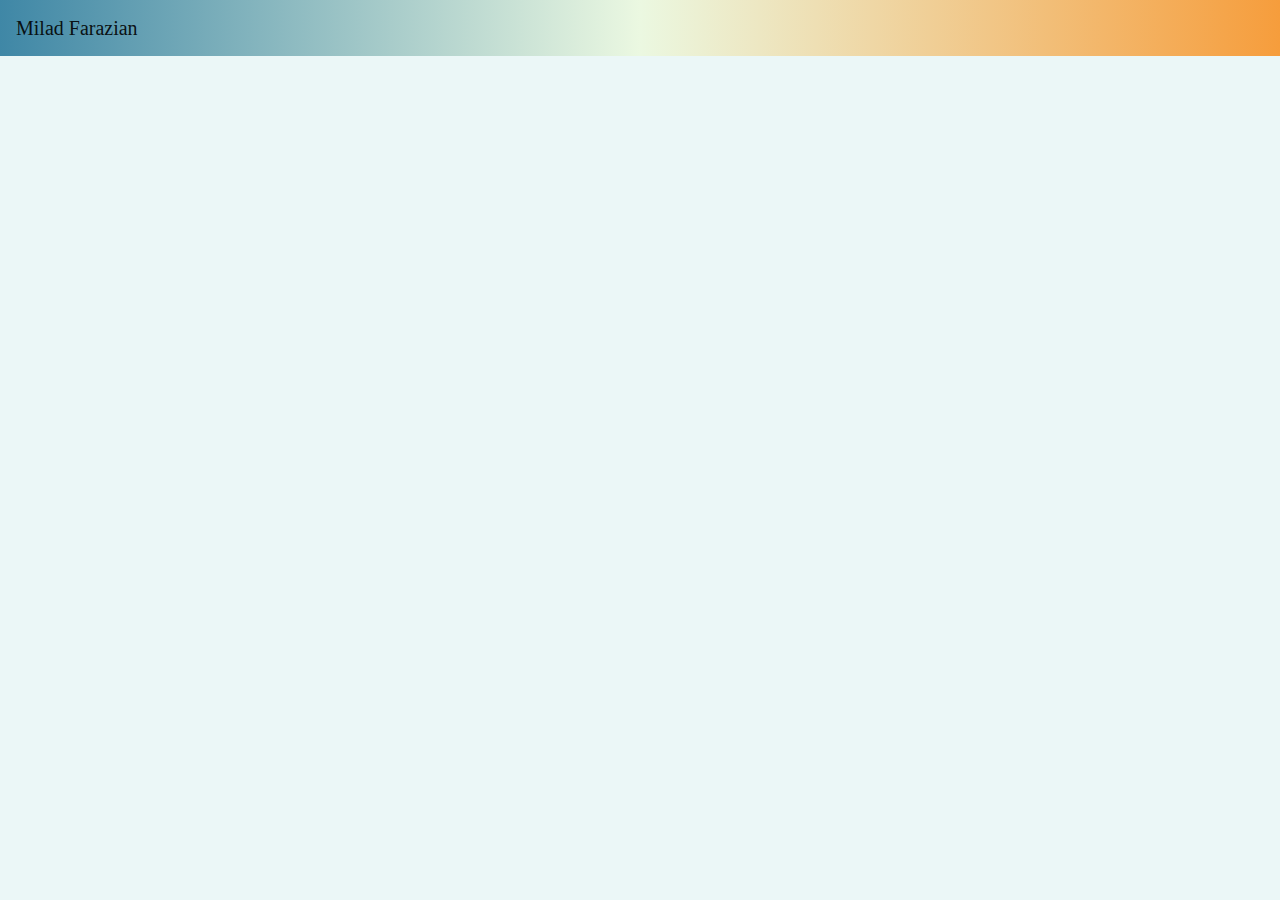
<file: EmotionDetect.html>
<!DOCTYPE html>
<html lang="en" class="EmotionDetect">
  <head>
    <meta charset="utf-8" />
    <meta name="viewport" content="width=device-width, initial-scale=1.0" />
    <link rel="icon" type="image/png" href="images/favicon.png" />
    <meta http-equiv="X-UA-Compatible" content="ie=edge" />
    <title>MiladFarazian | EmotionDetect</title>
    <link rel="stylesheet" href="css/emotionDetect.css" />
    <link rel="stylesheet" type="text/css" href="css/bootstrap.min.css" />
    <link rel="stylesheet" type="text/css" href="css/main.css" />
    <script defer src="js/face-api.min.js"></script>
    <script defer src="js/script.js"></script>
  </head>
  <body>
    <nav
      id="header"
      class="navbar navbar-expand-lg navbar-light fixed-top"
      style="background: linear-gradient(0.25turn, #3f87a6, #ebf8e1, #f69d3c)"
    >
      <a class="navbar-brand" href="./index.html">
        Milad Farazian
        <!--img class="logo" src="images/faveicon.png" /-->
      </a>
      <button
        class="navbar-toggler"
        type="button"
        data-toggle="collapse"
        data-target="#navbarSupportedContent"
        aria-controls="navbarSupportedContent"
        aria-expanded="false"
        aria-label="Toggle navigation"
      >
        <span class="navbar-toggler-icon"></span>
      </button>
    </nav>
    <!-- Add closing nav tag -->
    <video id="video" width="720" height="560" autoplay muted></video>

    <script>
      // Ensure that the script.js file correctly initializes face-api and the video stream
      // Example:
      const video = document.getElementById('video');

      Promise.all([
        faceapi.nets.tinyFaceDetector.loadFromUri('/models'),
        faceapi.nets.faceLandmark68Net.loadFromUri('/models'),
        faceapi.nets.faceRecognitionNet.loadFromUri('/models'),
        faceapi.nets.faceExpressionNet.loadFromUri('/models')
      ]).then(startVideo);

      function startVideo() {
        navigator.getUserMedia(
          { video: {} },
          stream => (video.srcObject = stream),
          err => console.error(err)
        );
      }

      video.addEventListener('play', () => {
        const canvas = faceapi.createCanvasFromMedia(video);
        document.body.append(canvas);
        const displaySize = { width: video.width, height: video.height };
        faceapi.matchDimensions(canvas, displaySize);
        setInterval(async () => {
          const detections = await faceapi.detectAllFaces(video, new faceapi.TinyFaceDetectorOptions()).withFaceLandmarks().withFaceExpressions();
          const resizedDetections = faceapi.resizeResults(detections, displaySize);
          canvas.getContext('2d').clearRect(0, 0, canvas.width, canvas.height);
          faceapi.draw.drawDetections(canvas, resizedDetections);
          faceapi.draw.drawFaceLandmarks(canvas, resizedDetections);
          faceapi.draw.drawFaceExpressions(canvas, resizedDetections);
        }, 100);
      });
    </script>
  </body>
</html>
</file>
<file: css/emotionDetect.css>
.EmotionDetect body {
  margin: 0;
  padding: 0;
  width: 100vw;
  height: 100vh;
  display: -webkit-box;
  display: -ms-flexbox;
  display: flex;
  -webkit-box-pack: center;
      -ms-flex-pack: center;
          justify-content: center;
  -webkit-box-align: center;
      -ms-flex-align: center;
          align-items: center;
  background-color: #ebf7f7;
}

.EmotionDetect video {
  border-radius: 100px;
}

.EmotionDetect canvas {
  position: absolute;
}
/*# sourceMappingURL=emotionDetect.css.map */
</file>
<file: css/main.css>
* {
  padding: 0;
  margin: 0;
}

html,
body {
  width: auto !important;
}

#page {
  display: none;
}

html {
  scroll-behavior: smooth;
  background-color: #ebf7f7;
  overflow-y: scroll;
  /* has to be scroll, not auto */
  -webkit-overflow-scrolling: touch;
}

body {
  position: relative;
  background-color: #ebf7f7;
  color: black;
  font-size: 1vw;
  font-family: "Pacifico", cursive;
}

.fixed-top {
  position: fixed;
  top: 0;
  right: 0;
  left: 0;
  z-index: 1030;
}

.pad-top {
  padding-top: 10vh;
}

.no-padding {
  padding-top: 0px;
  padding-bottom: 0px;
}

.adj-height {
  height: 2000px;
}

.row_flex {
  display: -ms-flexbox;
  /* IE10 */
  display: -webkit-box;
  display: flex;
  -ms-flex-wrap: wrap;
  /* IE10 */
  flex-wrap: wrap;
  padding: 0 4px;
}

/* Create four equal columns that sits next to each other */
.column_flex {
  -ms-flex: 33.3%;
  /* IE10 */
  -webkit-box-flex: 33.3%;
          flex: 33.3%;
  max-width: 33.3%;
  padding: 0 4px;
}

.column_flex .photo {
  margin-top: 8px;
  vertical-align: middle;
  width: 100%;
  border-radius: 5px;
}

.column_flex video {
  margin-top: 8px;
  vertical-align: middle;
  width: 100%;
  border-radius: 5px;
}

.margin_name {
  font-size: 2vw;
  color: navy;
}

.margin_text {
  margin: 30% 0% 30% 60%;
  font-weight: 900px;
  font-size: 2vw;
}

.margin_text p {
  font-size: 1vw;
}

.photo {
  margin: 0% 25%;
  padding: 0;
}

#header {
  font-size: 20px;
  -webkit-transition: 0.2s;
  transition: 0.2s;
}

.logo {
  max-width: 3%;
  height: auto;
  margin: 0px 1px;
}

.nav-link {
  font-size: 1vw;
  vertical-align: middle;
}

.loader_ {
  position: fixed;
  z-index: 1031;
  top: 0;
  left: 0;
  width: 100%;
  height: 100%;
  background-image: url("../images/clouds.gif");
  background-position: center;
  background-size: cover;
  display: -webkit-box;
  display: -ms-flexbox;
  display: flex;
  -webkit-box-pack: center;
      -ms-flex-pack: center;
          justify-content: center;
  -webkit-box-align: center;
      -ms-flex-align: center;
          align-items: center;
}

.loader_ > img {
  width: 200px;
}

button {
  display: inline-block;
  border-radius: 50%;
  background-color: navy;
  border: navy;
  color: #ebf7f7;
  text-align: center;
  padding: 5px;
  width: 100px;
  -webkit-transition: all 0.5s;
  transition: all 0.5s;
  cursor: pointer;
  margin-top: 5px;
  margin-right: 10px;
  -webkit-box-shadow: 0 8px 16px 0 rgba(0, 0, 0, 0.2), 0 6px 20px 0 rgba(0, 0, 0, 0.19);
          box-shadow: 0 8px 16px 0 rgba(0, 0, 0, 0.2), 0 6px 20px 0 rgba(0, 0, 0, 0.19);
}

.button {
  font-size: 1vw;
}

.button span {
  cursor: pointer;
  display: inline-block;
  position: relative;
  -webkit-transition: 0.5s;
  transition: 0.5s;
}

.button span:after {
  content: "\00bb";
  position: absolute;
  opacity: 0;
  top: 0;
  right: -20px;
  -webkit-transition: 0.5s;
  transition: 0.5s;
}

.button:hover span {
  padding-right: 25px;
}

.button:hover span:after {
  opacity: 1;
  right: 0;
}

.button:hover{
  background-color:rgba(0, 0, 0, 0.2);
}

.button:active {
  background-color: #8facac;
  -webkit-box-shadow: 0 5px #666;
          box-shadow: 0 5px #666;
  -webkit-transform: translateY(4px);
          transform: translateY(4px);
}

.map {
  padding-left: 1vw;
  padding-bottom: 30px;
}

.sub-titles {
  color: white;
  padding: 20px 0px 0px 0px;
  text-align: center;
}

.sub-titles h1 {
  font-size: 3vw;
}

.sub-titles h3,
.sub-titles h5 {
  font-size: 2.5vw;
}

.sub-titles h4 {
  font-size: 1vw;
}

.sub-body {
  margin-top: 0px;
  padding-top: 0px;
}

#landing {
  padding-top: 1%;
}

#rocket {
  max-width: 8%;
  height: auto;
}

#check {
  max-width: 8%;
  height: auto;
}

#paper {
  max-width: 6%;
  height: auto;
}

#sign {
  max-width: 6%;
  height: auto;
}

.social-row {
  padding-top: 0;
  vertical-align: middle;
}

.social-row img {
  padding-right: 1.2vw;
  width: 3.6vw;
}

.social-row img:hover {
  width: 4.5vw;
  -webkit-transition: width 0.5s ease-in-out;
  transition: width 0.5s ease-in-out;
}

.social-row img:hover:after,
.social-row img:after {
  width: 5vw;
  -webkit-transition: width 5s ease-out;
  transition: width 5s ease-out;
}

.button-row button {
  margin-right: 25px;
  margin-bottom: 0px;
}

.w3-container,
.sub-titles p {
  font-size: 1vw;
}

@media screen and (max-width: 910px) {
  .column {
    -ms-flex: 50%;
    -webkit-box-flex: 50%;
            flex: 50%;
    max-width: 50%;
  }
  .button {
    font-size: 1.4vw;
    width: 80px;
  }
  .nav-link {
    font-size: 1.4vw;
    -webkit-transition: font-size 2s;
    transition: font-size 2s;
  }
  .margin_text {
    margin: 30% 0% 30% 35%;
    /*transition: margin 0.5s ease-out;*/
  }
  .margin_name {
    font-size: 3vw;
    /*transition: font-size 2s;*/
  }
  .margin_text p {
    font-size: 1.5vw;
    /*transition: font-size 2s;*/
  }
  #extra_column {
    width: 50px;
    /*transition: width 2s;*/
  }
  .body {
    background-color: blueviolet;
    -webkit-transition: background-color 2s;
    transition: background-color 2s;
  }
  #landing {
    padding-top: 4%;
    -webkit-transition: padding-top 1s;
    transition: padding-top 1s;
  }
  .w3-container,
  .sub-titles p {
    font-size: 1.7vw;
  }
}

@media screen and (max-width: 620px) {
  .column {
    -ms-flex: 100%;
    -webkit-box-flex: 100%;
            flex: 100%;
    max-width: 100%;
  }
  .button {
    font-size: 1.75vw;
    width: 60px;
  }
  .button-row button {
    margin-right: 10px;
  }
  .nav-link {
    font-size: 1.75vw;
    -webkit-transition: font-size 2s;
    transition: font-size 2s;
  }
  .margin_text {
    margin: 30% 0% 30% 30%;
    /*transition: margin 3s;*/
  }
  .margin_name {
    font-size: 4vw;
    /*transition: font-size 2s;*/
  }
  .margin_text p {
    font-size: 2vw;
    /*transition: font-size 2s;*/
  }
  #extra_column {
    width: 10px;
    /*transition: width 2s;*/
  }
  #landing {
    padding-top: 10%;
  }
  .map {
    width: 250rem;
    height: 125rem;
  }
  .social-row img {
    padding-right: 2vw;
    width: 7vw;
  }
  .social-row img:hover {
    width: 8.5vw;
    -webkit-transition: width 0.5s ease-in-out;
    transition: width 0.5s ease-in-out;
  }
  .w3-container,
  .sub-titles p {
    font-size: 2.5vw;
  }
}

.EmotionDetect body {
  margin: 0;
  padding: 0;
  width: 100vw;
  height: 100vh;
  display: -webkit-box;
  display: -ms-flexbox;
  display: flex;
  -webkit-box-pack: center;
      -ms-flex-pack: center;
          justify-content: center;
  -webkit-box-align: center;
      -ms-flex-align: center;
          align-items: center;
  background-color: #ebf7f7;
}

.EmotionDetect video {
  border-radius: 100px;
}

.EmotionDetect canvas {
  position: absolute;
}

#projects img {
  margin: 1vw 0px;
  border-radius: 20px;
  -ms-flex-line-pack: center;
      align-content: center;
}

.center_body{
  margin-left: auto;
  margin-right: auto;
  width: 90%;
}

.feature-title2{
  font-size: 1.25vw;
}

.center-align{
  text-align: center;
}

.exp-photos{
  padding-top: 3%;
  padding-bottom: 3%;
}
/*# sourceMappingURL=main.css.map */
</file>
